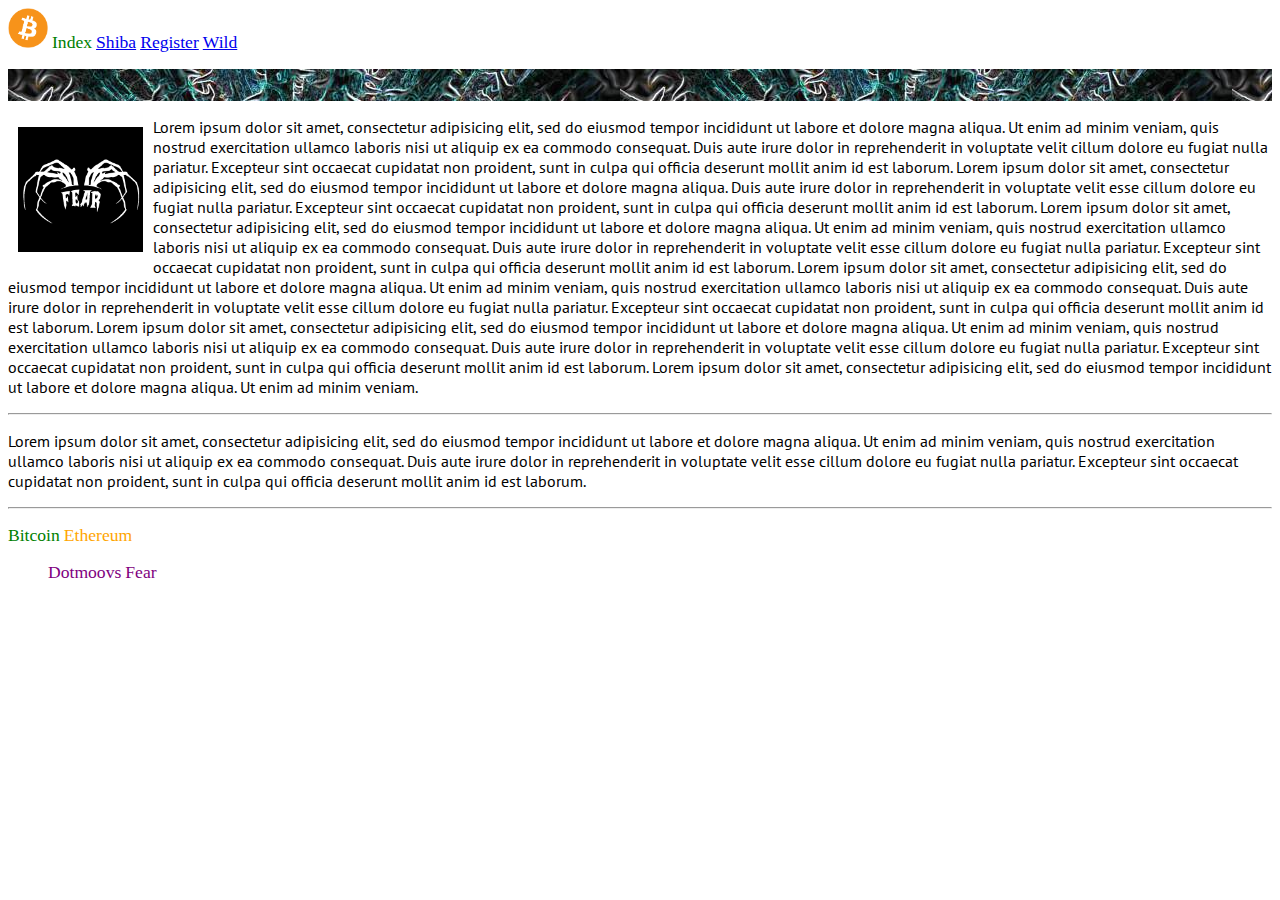
<file: index.html>
<!DOCTYPE html>
<html>
<head>
	<title>Index</title>
	<link rel="stylesheet" type="text/css" href="style.css">
	<link href="https://fonts.googleapis.com/css2?family=PT+Sans&display=swap" rel="stylesheet">
</head>
<body>
	<header class="navigation">
		<li class="biticon"><a href="http://www.bitcoin.com"><img src="bitcoin.jpg" alt="biticon" width="40px" height="40px"></a></li>
		<li>Index</li>
		<li><a href="shiba.html">Shiba</a></li>
		<li><a href="register.html">Register</a></li>
		<li><a href="wild.html">Wild</a></li>
	</header>
	<p class="pafternavigation"></p>
	<section class="section1index">
		<img src="fear.jpg" width="125px" height="125px" class="fearimg">
		<p class="lorem">Lorem ipsum dolor sit amet, consectetur adipisicing elit, sed do eiusmod
		tempor incididunt ut labore et dolore magna aliqua. Ut enim ad minim veniam,
		quis nostrud exercitation ullamco laboris nisi ut aliquip ex ea commodo
		consequat. Duis aute irure dolor in reprehenderit in voluptate velit
		cillum dolore eu fugiat nulla pariatur. Excepteur sint occaecat cupidatat non
		proident, sunt in culpa qui officia deserunt mollit anim id est laborum.
		Lorem ipsum dolor sit amet, consectetur adipisicing elit, sed do eiusmod
		tempor incididunt ut labore et dolore magna aliqua. Duis aute irure dolor in reprehenderit in voluptate velit esse
		cillum dolore eu fugiat nulla pariatur. Excepteur sint occaecat cupidatat non
		proident, sunt in culpa qui officia deserunt mollit anim id est laborum.
		Lorem ipsum dolor sit amet, consectetur adipisicing elit, sed do eiusmod
		tempor incididunt ut labore et dolore magna aliqua. Ut enim ad minim veniam,
		quis nostrud exercitation ullamco laboris nisi ut aliquip ex ea commodo
		consequat. Duis aute irure dolor in reprehenderit in voluptate velit esse
		cillum dolore eu fugiat nulla pariatur. Excepteur sint occaecat cupidatat non
		proident, sunt in culpa qui officia deserunt mollit anim id est laborum.
		Lorem ipsum dolor sit amet, consectetur adipisicing elit, sed do eiusmod
		tempor incididunt ut labore et dolore magna aliqua. Ut enim ad minim veniam,
		quis nostrud exercitation ullamco laboris nisi ut aliquip ex ea commodo
		consequat. Duis aute irure dolor in reprehenderit in voluptate velit esse
		cillum dolore eu fugiat nulla pariatur. Excepteur sint occaecat cupidatat non
		proident, sunt in culpa qui officia deserunt mollit anim id est laborum.
		Lorem ipsum dolor sit amet, consectetur adipisicing elit, sed do eiusmod
		tempor incididunt ut labore et dolore magna aliqua. Ut enim ad minim veniam,
		quis nostrud exercitation ullamco laboris nisi ut aliquip ex ea commodo
		consequat. Duis aute irure dolor in reprehenderit in voluptate velit esse
		cillum dolore eu fugiat nulla pariatur. Excepteur sint occaecat cupidatat non
		proident, sunt in culpa qui officia deserunt mollit anim id est laborum.
		Lorem ipsum dolor sit amet, consectetur adipisicing elit, sed do eiusmod
		tempor incididunt ut labore et dolore magna aliqua. Ut enim ad minim veniam.</p><hr>
		<p class="lorem">Lorem ipsum dolor sit amet, consectetur adipisicing elit, sed do eiusmod
		tempor incididunt ut labore et dolore magna aliqua. Ut enim ad minim veniam,
		quis nostrud exercitation ullamco laboris nisi ut aliquip ex ea commodo
		consequat. Duis aute irure dolor in reprehenderit in voluptate velit esse
		cillum dolore eu fugiat nulla pariatur. Excepteur sint occaecat cupidatat non
		proident, sunt in culpa qui officia deserunt mollit anim id est laborum.<hr></p>
	</section>
	<section>
		<li class="libit">Bitcoin</li>
		<li class="lieth">Ethereum</li><br>
		<ul>
			<li  style="color: purple;">Dotmoovs</li>
			<li  style="color: purple;">Fear</li>
		</ul>
	</section>
</body>
</html>

<!-- Semantic Elements in HTML -->

<!-- Wait but why -->

<!-- css tricks (almanac) -->

<!-- unsplash.com -->

<!-- paletton.com -->

<!-- https://specificity.keegan.st/ -->

<!-- google.fonts -->
</file>
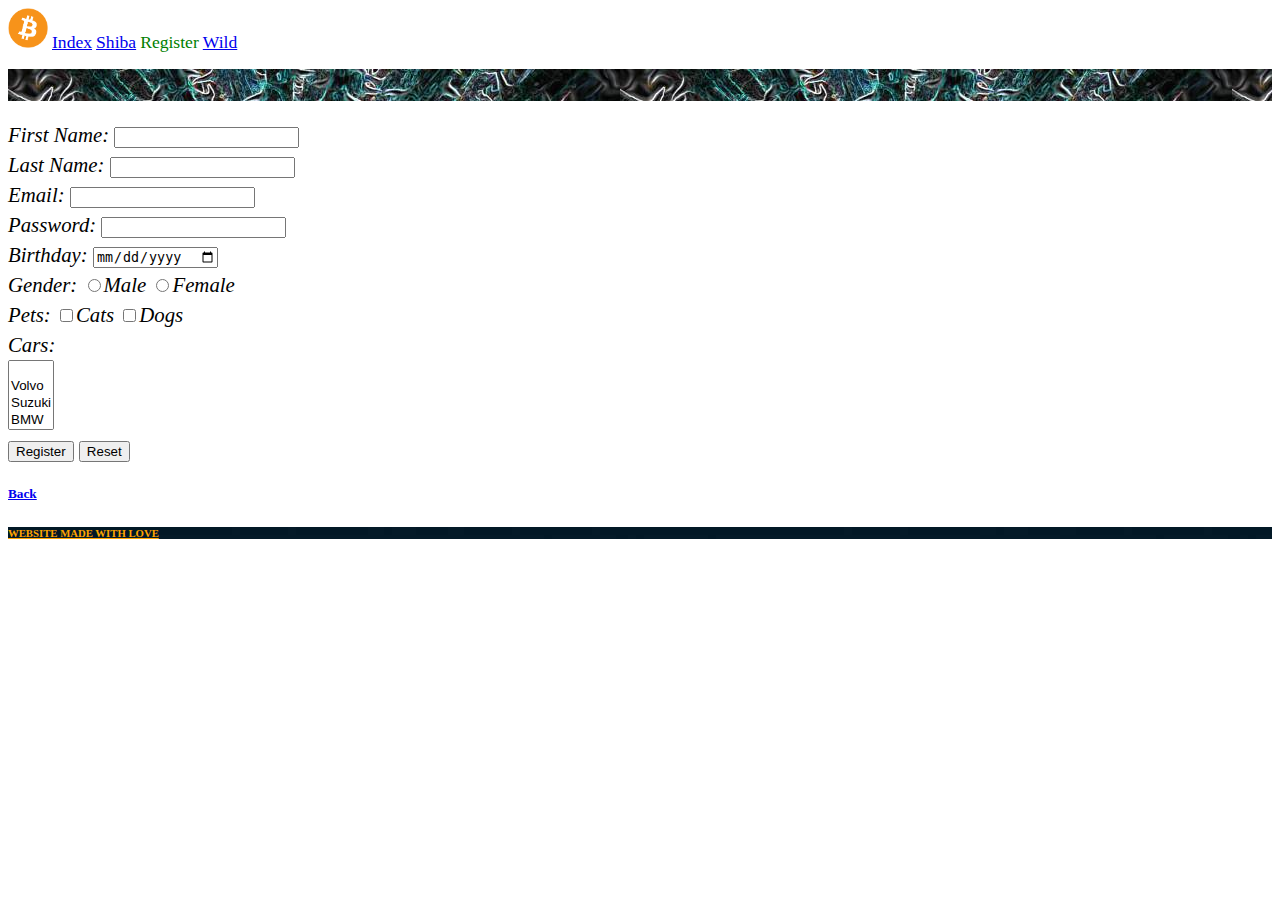
<file: register.html>
<!DOCTYPE html>
<html>
<head>
	<title>Register</title>
	<link rel="stylesheet" type="text/css" href="style.css">
</head>
<body>
<!-- 	<header>
		<h3>Log In</h3>
	</header> -->
<!-- 	<form method="GET/POST" action="action.php"></form> -->
	<header class="navigation">
		<li class="biticon"><a href="http://www.bitcoin.com"><img src="bitcoin.jpg" alt="bitcoin" width="40px" height="40px"></a></li>
		<li><a href="index.html">Index</a></li>
		<li><a href="shiba.html">Shiba</a></li>
		<li>Register</li>
		<li><a href="wild.html">Wild</a></li>
	</header>
	<p class="pafternavigation"></p>
	<section class="section1register">
		<form>
			First Name: <input type="text" name="firstName"><br>
			Last Name: <input type="text" name="lastName"><br>
			<span>Email: <input type="email" name="email" required=""></span><br>
			Password: <input type="password" name="password" minlength="6"><br>
			Birthday: <input type="date" name="birthday"><br>
			Gender:
			<input type="radio" name="gender" value="male">Male
			<input type="radio" name="gender" value="female">Female<br>
			Pets:
			<input type="checkbox" name="cats">Cats
			<input type="checkbox" name="dogs">Dogs<br>
			Cars: <br>
			<select multiple="" name="cars">
				<option value=""></option>
				<option value="Volvo">Volvo</option>
				<option value="Suzuki">Suzuki</option>
				<option value="BMW">BMW</option>
				<option value="Audi">Audi</option>
			</select><br>
			<input type="submit" value="Register" name="">
			<input type="reset" name="">
		</form>
	</section>
	<section class="section2register">
		<a href="index.html"><h5>Back</h5></a>
	</section>
	<footer class="footerregister">
		<h6>Website made with love</h6>
	</footer>
</body>
</html>

<!-- firstName=lena&
lastName=os&
email=lll%40gmail.con&
password=123456&
birthday=2022-06-13&
gender=female&
cats=on&
dogs=on&
cars=Suzuki -->
</file>
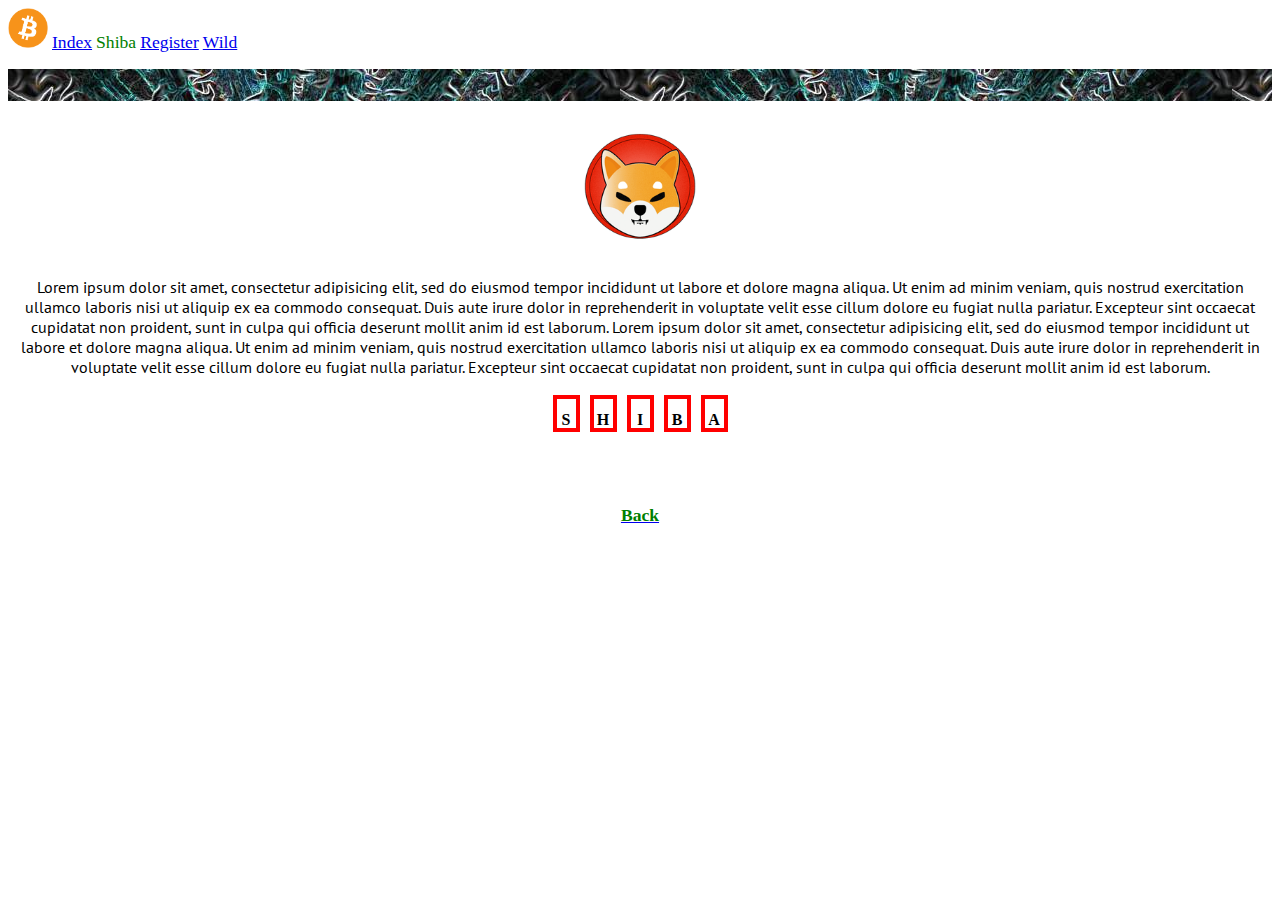
<file: shiba.html>
<!DOCTYPE html>
<html>
<head>
	<title>Html</title>
	<link rel="stylesheet" type="text/css" href="style.css">
	<link href="https://fonts.googleapis.com/css2?family=PT+Sans&display=swap" rel="stylesheet">
</head>
<body>
	<header class="navigation">
		<li class="biticon"><a href="http://www.bitcoin.com"><img src="bitcoin.jpg" alt="bitcoin" width="40px" height="40px"></a></li>
		<li><a href="index.html">Index</a></li>
		<li>Shiba</li>
		<li><a href="register.html">Register</a></li>
		<li><a href="wild.html">Wild</a></li>
	</header>
	<p class="pafternavigation"></p>
	<section class="section1shiba">
		<img src="shiba.jpg" width="140" height="140" class="shibaimg">
		<p class="lorem">Lorem ipsum dolor sit amet, consectetur adipisicing elit, sed do eiusmod tempor incididunt ut labore et dolore magna aliqua. Ut enim ad minim veniam,
		quis nostrud exercitation ullamco laboris nisi ut aliquip ex ea commodo
		consequat. Duis aute irure dolor in reprehenderit in voluptate velit esse
		cillum dolore eu fugiat nulla pariatur. Excepteur sint occaecat cupidatat non
		proident, sunt in culpa qui officia deserunt mollit anim id est laborum.
		Lorem ipsum dolor sit amet, consectetur adipisicing elit, sed do eiusmod
		tempor incididunt ut labore et dolore magna aliqua. Ut enim ad minim veniam,
		quis nostrud exercitation ullamco laboris nisi ut aliquip ex ea commodo
		consequat. Duis aute irure dolor in reprehenderit in voluptate velit esse
		cillum dolore eu fugiat nulla pariatur. Excepteur sint occaecat cupidatat non
		proident, sunt in culpa qui officia deserunt mollit anim id est laborum.</p>
	</section>
	<section class="section2shiba">
		<div class="boxmodel">S</div>
		<div class="boxmodel">H</div>
		<div class="boxmodel">I</div>
		<div class="boxmodel">B</div>
		<div class="boxmodel">A</div>
	</section>
	<footer class="footershiba">
		<a href="index.html"><h4>Back</h4></a>
	</footer>
</body>
</html>
</file>
<file: style.css>
/*header - the same on all pages*/

li {
/*	list-style: none;*/
	display: inline-block;
	/*display: block (default);*/
	font-family: fantasy;
	font-size: 1.1rem;
	color: green;
}

.biticon {
	transition: all 1s;
}

.biticon:hover {
	transform: rotate(180deg);
}

/*paragraph on top of INDEX page*/

.pafternavigation {
	background-image: url(geometric.jpg);
	height: 2rem;
}

/*first SECTION on INDEX page + SHIBA page*/

.fearimg {
	margin: 10px;
	float: left;
	margin-bottom: 7px;
}

.lorem {
/*	border: 1px solid purple;*/
	font-family: 'PT Sans', sans-serif;
}

/*second SECTION on INDEX page*/

.section2index {
	height: 7rem;
	font-family: serif;
}

.lieth {
	color: orange;
}

/*first SECTION on SHIBA page*/

.section1shiba {
/*	background-color: rgb(237, 170, 82, 0.8);*/
	text-align: center;
	font-family: 'PT Sans', sans-serif;
}

.shibaimg {
	cursor: no-drop;
/*	background-color: #36487D;*/
	transition: all 3s;
}

.shibaimg:hover {
	transform: rotate(360deg);
}

/*second SECTION on SHIBA page*/

.section2shiba {
	text-align: center;
}

.boxmodel {
	border: 4px solid red;
	display: inline-block;
	padding: 12px 3px;
	margin: 2px 3px;
	width: 13px;
	height: 5px;
	font-weight: bold;
	font-family: cursive;
	font-size: 1em;
	margin-bottom: 50px;
}

/*FOOTER on SHIBA page*/

.footershiba {
	font-size: 1.1rem;
}

.footershiba:hover {
	font-size: 1.2rem;
}

.footershiba h4 {
	color: green;
	font-family: cursive;
	text-align: center;
}

/*first SECTION on REGISTER page*/

form {
	background-image: url();
/*	background-size: cover;*/
	line-height: 30px;
	font-style: italic;
/*	font-weight: bold;
	font-weight: 300;*/
	font-size: 130%;
	font-family: georgia, "Times New Roman";
	margin-top: 1.2rem;
}


/*second SECTION on REGISTER page*/


h6 {
	text-decoration: underline;
/*	text-decoration: line-through;*/
	text-transform: uppercase;
}

/*FOOTER on REGISTER page*/

.footerregister {
	color: orange;
	background-image: url(polygon.jpg);
}

/*first DIV on WILD page*/

.wildlifetitle {
	border-bottom: 2px solid orange;
	border-right: 2px solid orange;
	width: 250px;
	font-family: fantasy;
	font-size: 3em;
	text-align: center;
	transform: all 1s;
}

.wildlifetitle:hover {
	transform: scale(1.1);
}

.wildlifep {
	font-family: cursive;
}

/*second DIV on WILD page*/

.div2wild {
	display: flex;
	flex-wrap: wrap;
	justify-content: center;
}

.containerimg {
	width: 380px;
	height: 230px;
	margin: 5px;
	transition: all 2s;
}

.containerimg:hover {
	transform: scale(1.1);
}


/*FOOTER on WILD page*/

.footerwild {
	width: 100%;
	margin: auto;
	text-align: center;
	font-size: 120%;
	background-color: lightblue;
	box-shadow: 10px 5px 20px orange inset;
}

.footerwild h4 {
	color: black;
}

/*div {
	font-size: 50px;
}

span {
	font-size: 2em;
}*/

/*em is relative to the font-size of its direct or nearest parent.
rem is only relative to the html (root) font-size.

Article about this topic:
https://elementor.com/help/whats-the-difference-between-px-em-rem-vw-and-vh/*/

/*
.longlorem {
	font-weight: 50px;
	line-height: 20px;
}*/

/*.shortlorem {
	line-height: 10px;
} */

/*img {
	float: right;
}

footer {
	clear:both;
}*/
</file>
